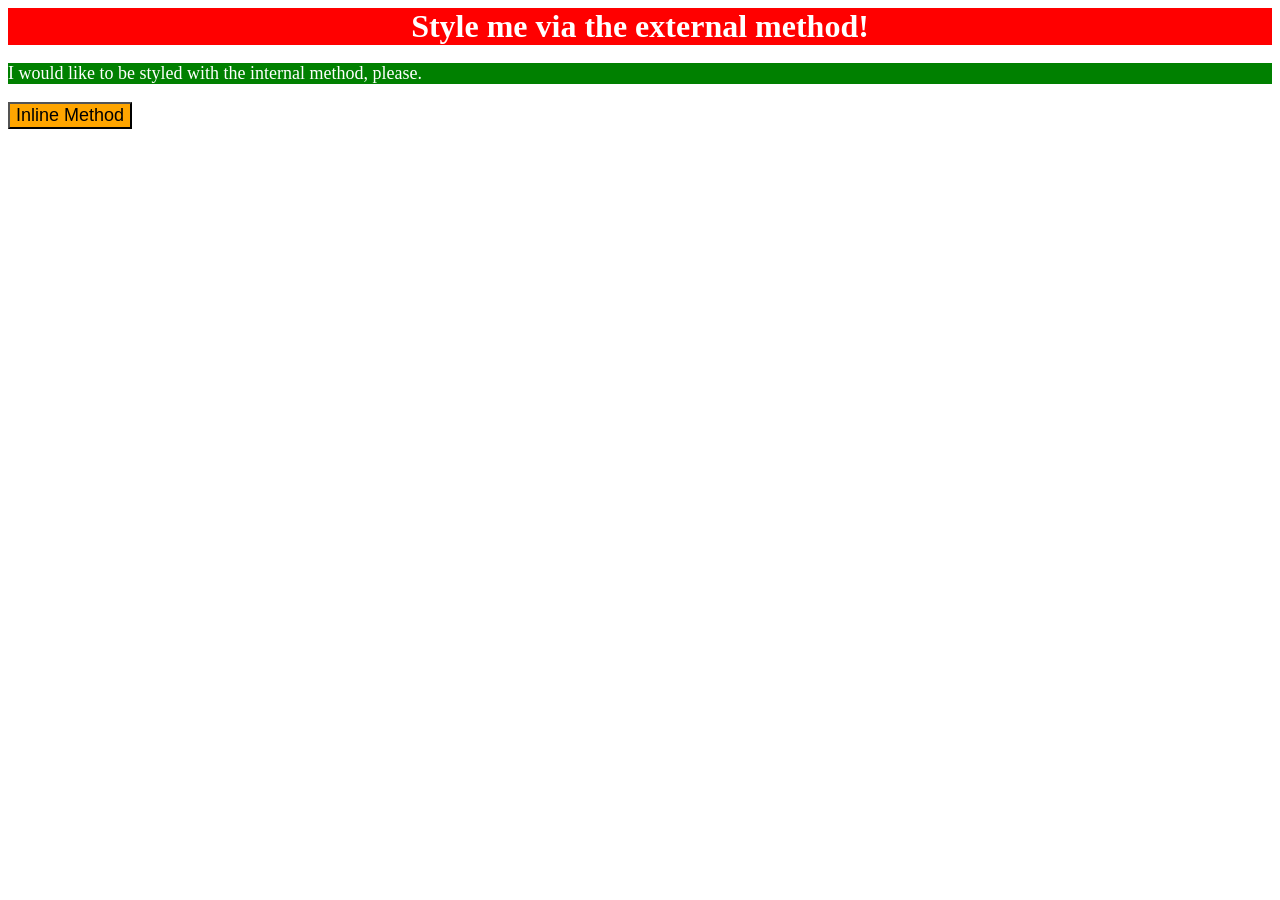
<file: foundations/intro-to-css/01-css-methods/index.html>
<!DOCTYPE html>
<html lang="en">
  <head>
    <meta charset="UTF-8">
    <meta http-equiv="X-UA-Compatible" content="IE=edge">
    <meta name="viewport" content="width=device-width, initial-scale=1.0">
    <title>Methods for Adding CSS</title>
    <link rel="stylesheet" href="styles.css">

    <style>
      p {
        background-color: green;
        color: white;
        font-size: 18px;
      }

    </style>
  </head>
  <body>
    <div>Style me via the external method!</div>
    <p>I would like to be styled with the internal method, please.</p>
    <button style="background-color: orange; font-size: 18px;">Inline Method</button>
  </body>
</html>
</file>
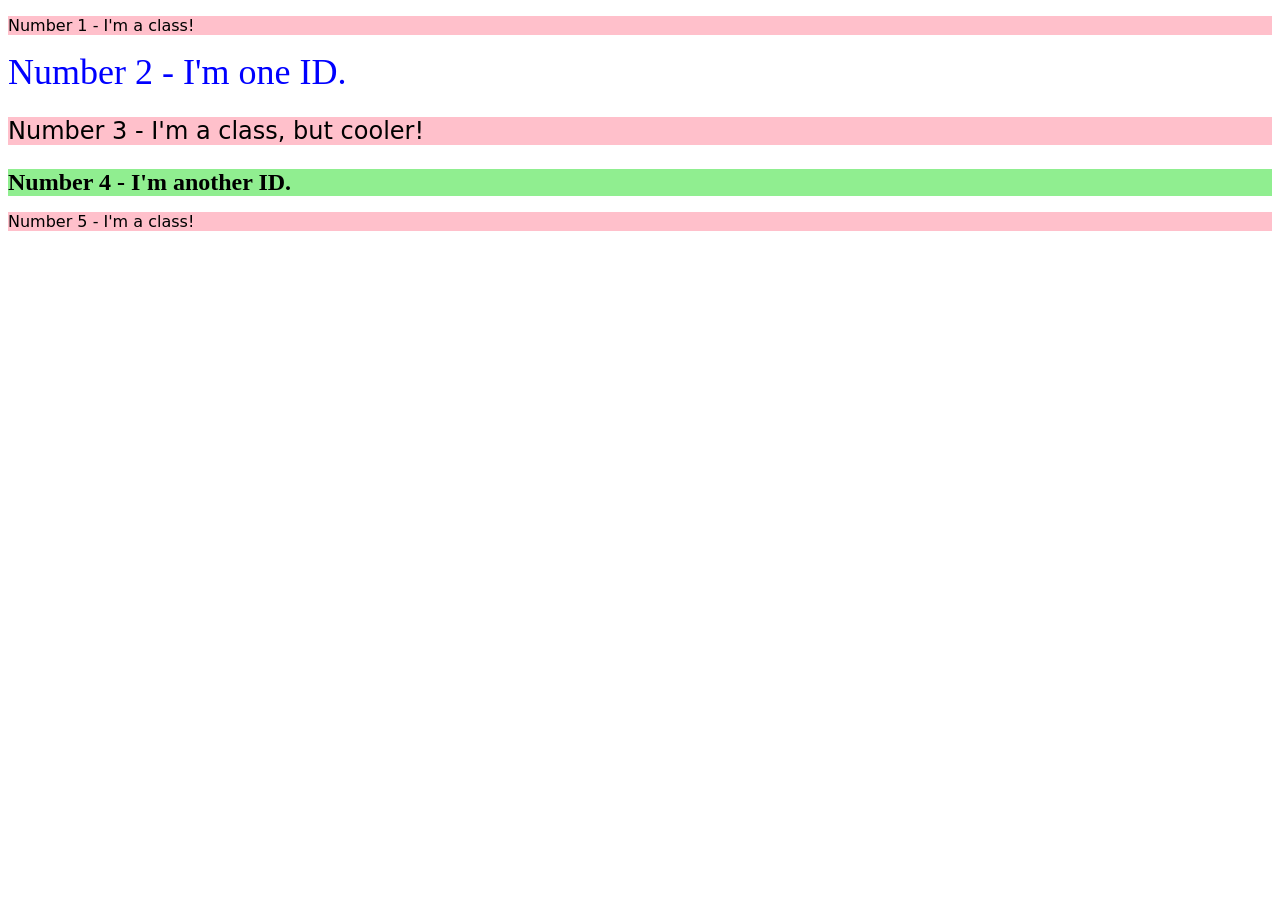
<file: foundations/intro-to-css/02-class-id-selectors/index.html>
<!DOCTYPE html>
<html lang="en">
  <head>
    <meta charset="UTF-8">
    <meta http-equiv="X-UA-Compatible" content="IE=edge">
    <meta name="viewport" content="width=device-width, initial-scale=1.0">
    <title>Class and ID Selectors</title>
    <link rel="stylesheet" href="style.css">
  </head>
  <body>
    <p class="odd">Number 1 - I'm a class!</p>
    <div id="second">Number 2 - I'm one ID.</div>
    <p class="odd fs_large">Number 3 - I'm a class, but cooler!</p>
    <div id="forth" class="fs_large">Number 4 - I'm another ID.</div>
    <p class="odd">Number 5 - I'm a class!</p>
  </body>
</html>
</file>
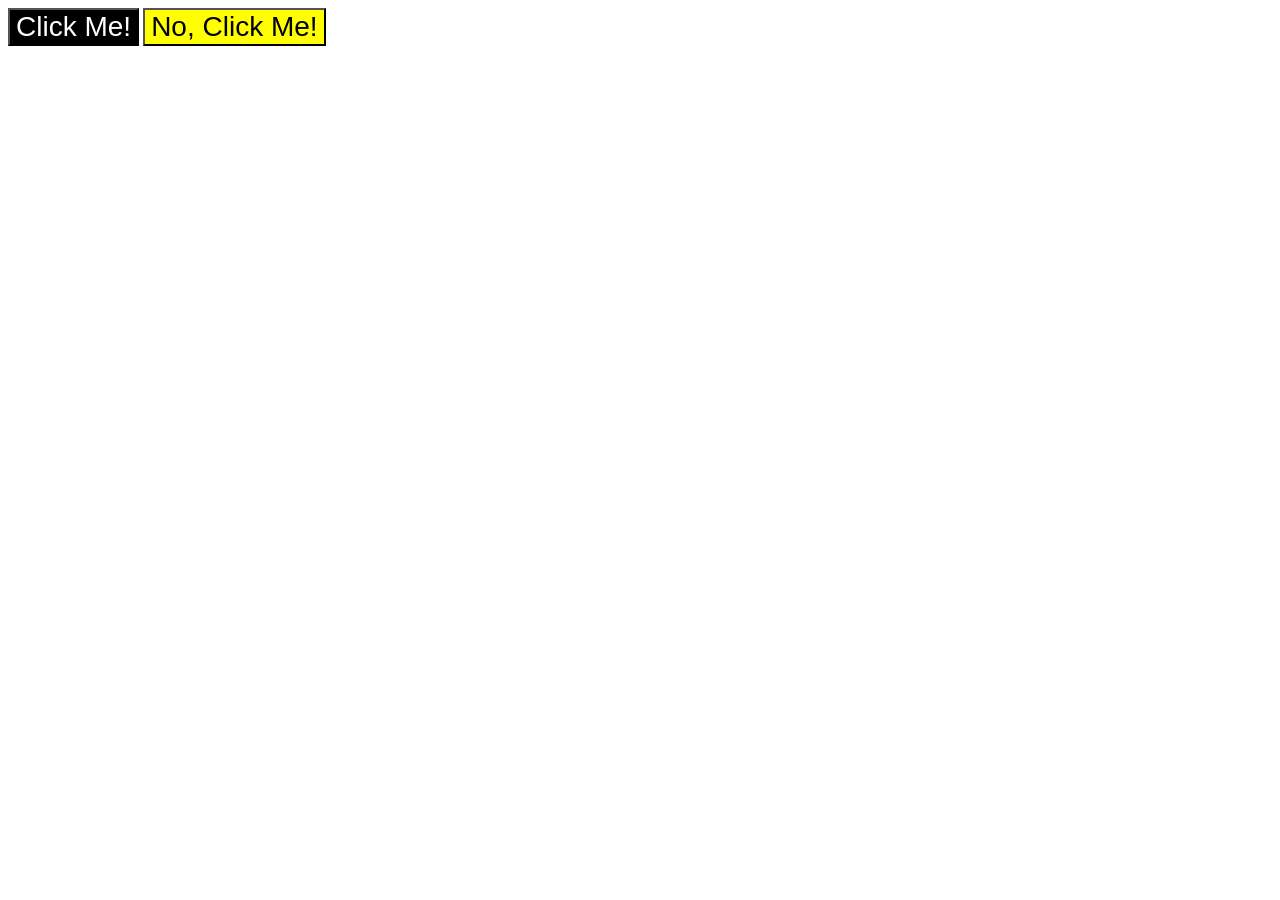
<file: foundations/intro-to-css/03-grouping-selectors/index.html>
<!DOCTYPE html>
<html lang="en">
  <head>
    <meta charset="UTF-8">
    <meta http-equiv="X-UA-Compatible" content="IE=edge">
    <meta name="viewport" content="width=device-width, initial-scale=1.0">
    <title>Grouping Selectors</title>
    <link rel="stylesheet" href="style.css">
  </head>
  <body>
    <button class="black">Click Me!</button>
    <button class="yellow">No, Click Me!</button>
  </body>
</html>
</file>
<file: foundations/intro-to-css/01-css-methods/styles.css>
div {
  background-color: red;
  color: white;
  font-size: 32px;
  text-align: center;
  font-weight: bold;
}
</file>
<file: foundations/intro-to-css/02-class-id-selectors/style.css>
/* Add CSS Styling */
#second {
  color: #0000ff;
  font-size: 36px;
}

#forth {
  background-color: #90ee90;
  font-weight: bold;
}

.odd {
  background-color: #ffc0cb;
  font-family: Verdana, DejaVu Sans, sans-serif;
}

.fs_large {
  font-size: 24px;
}
</file>
<file: foundations/intro-to-css/03-grouping-selectors/style.css>
.black,
.yellow {
  font-size: 28px;
  font-family: Helvetica, 'Times New Roman', sans-serif;
}

.black {
  background-color: black;
  color: white;
}

.yellow {
  background-color: #ffff00;
}
</file>
